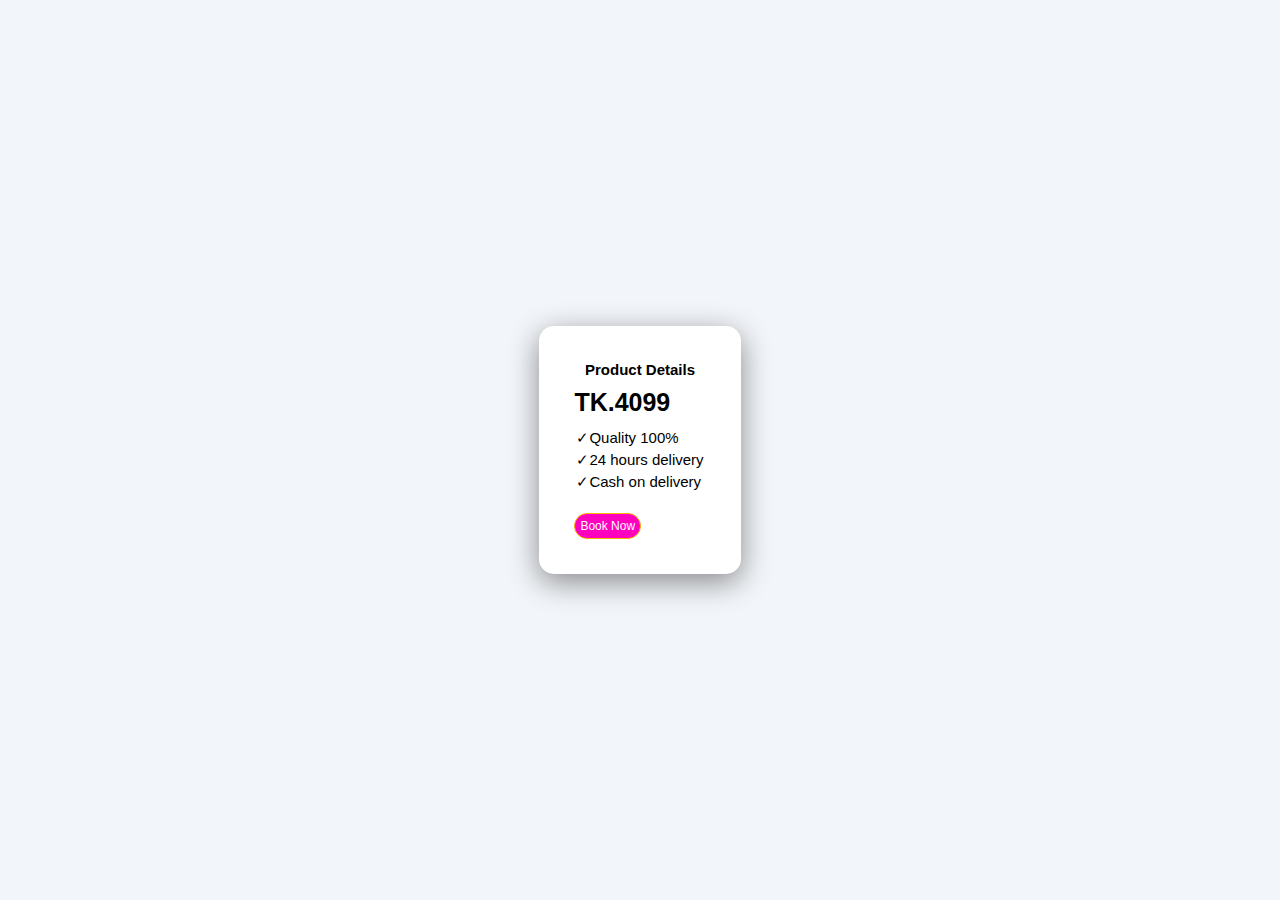
<file: class 02(20-4-2025)/index.html>
<!DOCTYPE html>
<html lang="en">
<head>
    <meta charset="UTF-8">
    <meta name="viewport" content="width=device-width, initial-scale=1.0">
    <title>Document</title>
    <link rel="stylesheet" href="style.css">
</head>
<body>
    <div class="pricing-table">
        <div class="pricing-card">
            <h3>Product Details</h3>
            <p>TK.4099</p>
            <ul>
                <li>&check;Quality 100%</li>
                <li>&check;24 hours delivery</li>
                <li>&check;Cash on delivery</li>
            </ul>
            <a href="#">Book Now</a>
        </div>

    </div>
    
</body>
</html>
</file>
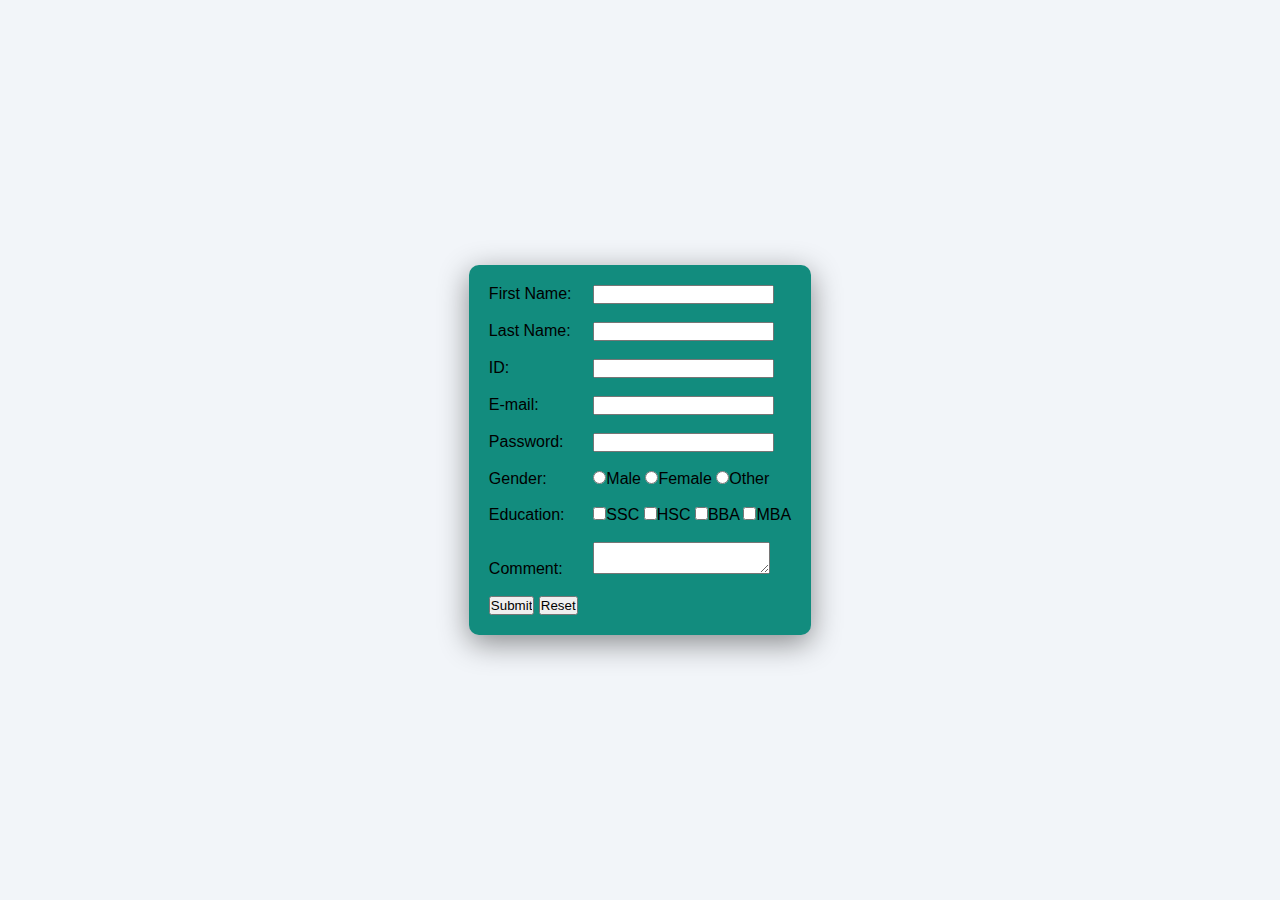
<file: class 02-2-(20-4-2025)/index.html>
<!DOCTYPE html>
<html lang="en">
<head>
    <meta charset="UTF-8">
    <meta name="viewport" content="width=device-width, initial-scale=1.0">
    <title>Document</title>
    <link rel="stylesheet" href="style.css">
    <style>
        label{
            width: 100px;
            display: inline-block;
        }
    </style>
</head>
<body>
    <div class="form">
        <div class="form-value">
        <form>
            <label for="">First Name:</label>
            <input type="text">
            <br>
            <br>
            <label for="">Last Name:</label>
            <input type="text">
            <br>
            <br>
            <label for="">ID:</label>
            <input type="text">
            <br>
            <br>
            <label for="">E-mail:</label>
            <input type="email">
            <br>
            <br>
            <label for="">Password:</label>
            <input type="password">
            <br>
            <br>
            <label for="">Gender:</label>
            <input type="radio" name="gender">Male
            <input type="radio" name="gender">Female
            <input type="radio" name="gender">Other
            <br>
            <br>
            <label for="">Education:</label>
            <input type="checkbox">SSC
            <input type="checkbox">HSC
            <input type="checkbox">BBA
            <input type="checkbox">MBA
            <br>
            <br>
            <label for="">Comment:</label>
            <textarea name="" id=""></textarea>
            <br>
            <br>
            <input type="submit">
            <input type="reset">
          
        </form>
    </div>
    </div>
</body>
</html>
</file>
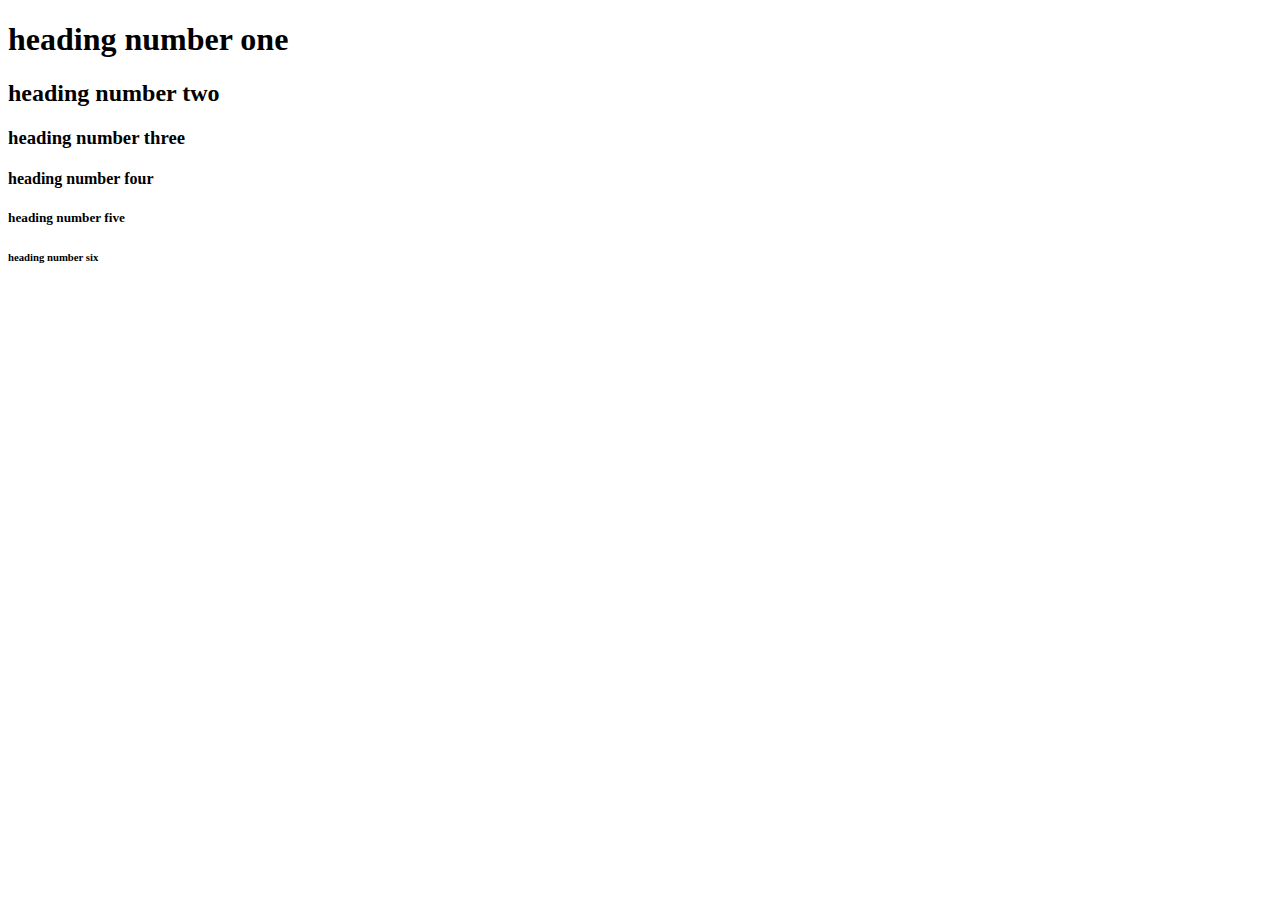
<file: Class-1.html>
<!DOCTYPE HTML>
<html>
     <head>
          <title> this is my first website </title>
     </head>
<body>
     <h1> heading number one </h1>
     <h2> heading number two </h2>
     <h3> heading number three </h3>
     <h4> heading number four </h4>
     <h5> heading number five </h5>
     <h6> heading number six </h6>
</body>
</html>
</file>
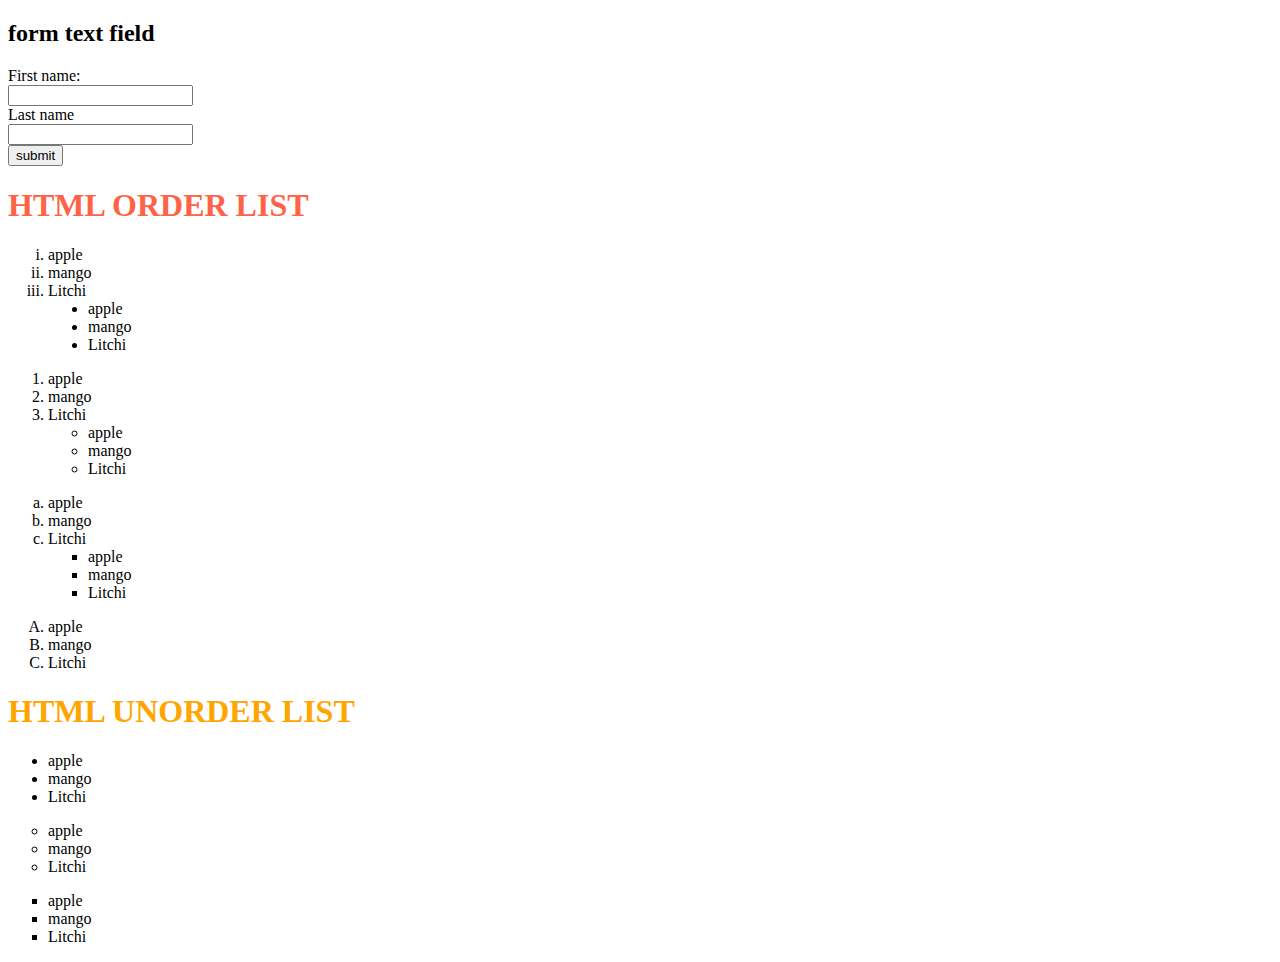
<file: html form.html>
<!DOCTYPE HTML>
<html>
<head>
	<title></title>
</head>
<body>
<h2>form text field</h2>
<form action="/action_page.php">
<label for="fname">First name:</label><br>
<input type="text"id="fname"name="fname"><br>
<label for="lname">Last name</label><br>
<input type="text"id="lname"name="lname"><br>
<input type="submit" value="submit">





<h1 style="color:tomato">HTML ORDER LIST</h1>

<ol type="i">
   <li>apple</li>
   <li>mango</li>
   <li>Litchi
<ul type="disc">
   <li>apple</li>
   <li>mango</li>
   <li>Litchi</li>
</ul>
   </li>
</ol>

<ol type="1">
   <li>apple</li>
   <li>mango</li>
   <li>Litchi
<ul type="circle">
   <li>apple</li>
   <li>mango</li>
   <li>Litchi</li>
</ul>
   </li>
</ol>

<ol type="a">
   <li>apple</li>
   <li>mango</li>
   <li>Litchi
<ul type="square">
   <li>apple</li>
   <li>mango</li>
   <li>Litchi</li>
</ul>
   </li>
</ol>

<ol type="A">
   <li>apple</li>
   <li>mango</li>
   <li>Litchi</li>
</ol>
<h1 style="color:orange">HTML UNORDER LIST</h1>

<ul type="disc">
   <li>apple</li>
   <li>mango</li>
   <li>Litchi</li>
</ul>

<ul type="circle">
   <li>apple</li>
   <li>mango</li>
   <li>Litchi</li>
</ul>

<ul type="square">
   <li>apple</li>
   <li>mango</li>
   <li>Litchi</li>
</ul>
</file>
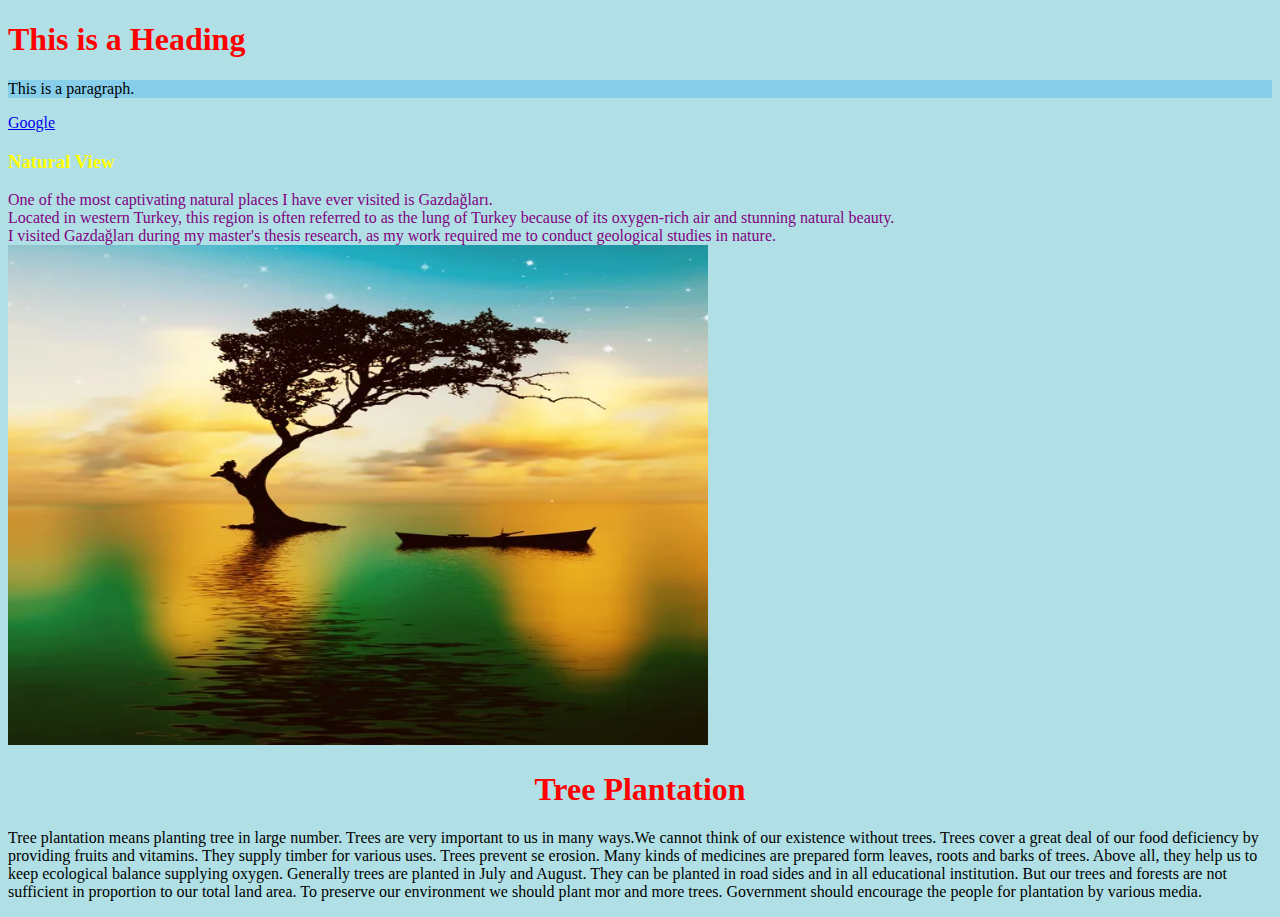
<file: index02 - Copy.html>
<!DOCTYPE html>
<html>
<head>
<title>Page Title</title>
</head>
<body style="background-color:powderblue;">

<h1 style="color:red">This is a Heading</h1>
<p style="background-color:skyblue">This is a paragraph.</p>
<a href="www.google.com">Google</a>
<h3 style="color:yellow">Natural View</h3>

<p style="color:purple">One of the most captivating natural places I have ever visited is Gazdağları.<br>
 Located in western Turkey, this region is often referred to as the lung of Turkey because of its oxygen-rich air and stunning natural beauty.<br> 
I visited Gazdağları during my master's thesis research, as my work required me to conduct geological studies in nature.
<img src="rasel.jpg"width="700"height="500">
<h1 style="color:red;text-align:center;">Tree Plantation</h1>
<p>Tree plantation means planting tree in large number. Trees are very important to us in many ways.We cannot think of our existence without trees. Trees cover a great deal of our food deficiency by providing fruits and vitamins. They supply timber for various uses. Trees prevent se erosion. Many kinds of medicines are prepared form leaves, roots and barks of trees. Above all, they help us to keep ecological balance supplying oxygen. Generally trees are planted in July and August. They can be planted in road sides and in all educational institution. But our trees and forests are not sufficient in proportion to our total land area. To preserve our environment we should plant mor and more trees. Government should encourage the people for plantation by various media.</p>

</body>
</html>
</file>
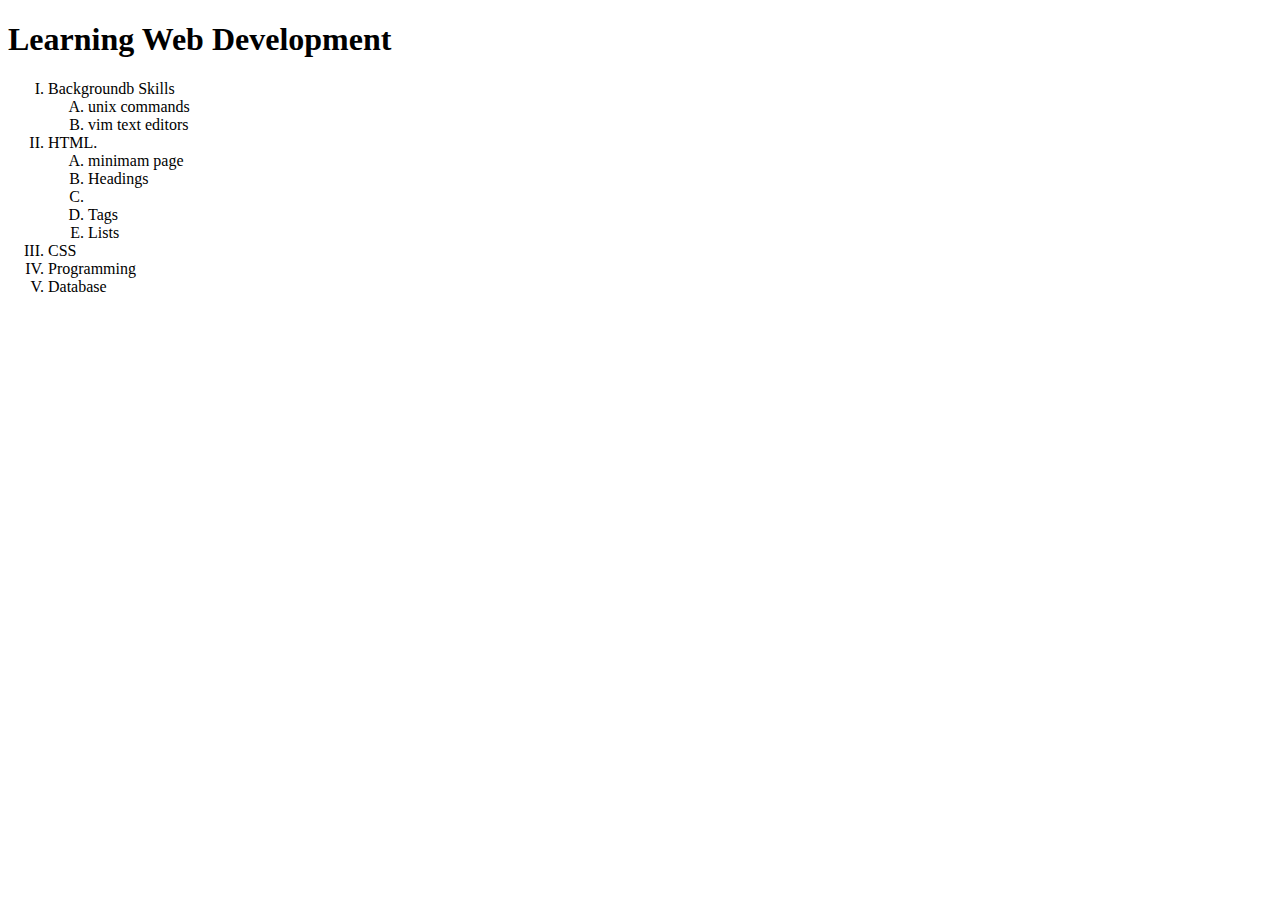
<file: list of html.html>
<!DOCTYPE HTML>
<html>
<head>
    <title></title>
</head>
<body>
<h1>Learning Web Development</h1>
<ol type="I">
	<li>Backgroundb Skills
<ol type="A">
	<li>unix commands</li>
	<li>vim text editors</li>
</ol>
</li>
	<li>HTML.
<ol type="A">
	<li>minimam page</li>
	<li>Headings<li>
	<li>Tags</li>
	<li>Lists</li>
</ol>
</li>
	<li>CSS</li>
	<li>Programming</li>
	<li>Database</li>
</ol>
</file>
<file: class 02(20-4-2025)/style.css>
*{
    padding: 0;
    margin: 0;
    box-sizing: border-box;
    font-family: Arial, Helvetica, sans-serif;
}
body{
    background-color: #f2f5f9;
}
.pricing-table{
    display: flex;
    justify-content: center;
    align-items: center;
    height: 100vh;
}
.pricing-card{
    background-color: #ffff;
    padding: 35px;
    border-radius: 15px;
}
.pricing-card h3{
    font-size: 15px;
    padding-bottom: 10px;
    text-align: center;
}
.pricing-card p{
    font-size: 25px;
    padding-bottom: 10px;
    font-weight: bold;
}
.pricing-card ul{
    list-style: none;
}
.pricing-card li{
    padding: 2px;
    font-size: 15px;
}
.pricing-card a {
    border: 0.5px solid #F4B400;
    text-decoration: none;
    margin-top:20px;
    padding:5px;
    font-size: 12px;
   display: inline-block;
   background-color: #FF00BF;
   color: #ffff;
   border-radius:50px;
}
.pricing-card a:hover{
    background-color: #FC642D;
}
.pricing-card:hover{
    background-color:#0F9D58;
}
.pricing-card{
    box-shadow: 0px 8px 30px #00000070;
}
</file>
<file: class 02-2-(20-4-2025)/style.css>
*{
    padding: 0;
    margin: 0;
    box-sizing: border-box;
    font-family: Arial, Helvetica, sans-serif;
}
.form{
   display: flex;
   justify-content: center;
   align-items: center;
   height: 100vh;
}
body{
    background-color: #f2f5f9;
}
.form-value{
    background-color: #128C7E;
    padding: 20px;
    border-radius: 10px;
    box-shadow: 0px 8px 30px #00000070;
}
.form-value:hover{
    background-color: #075E54;
}
</file>
